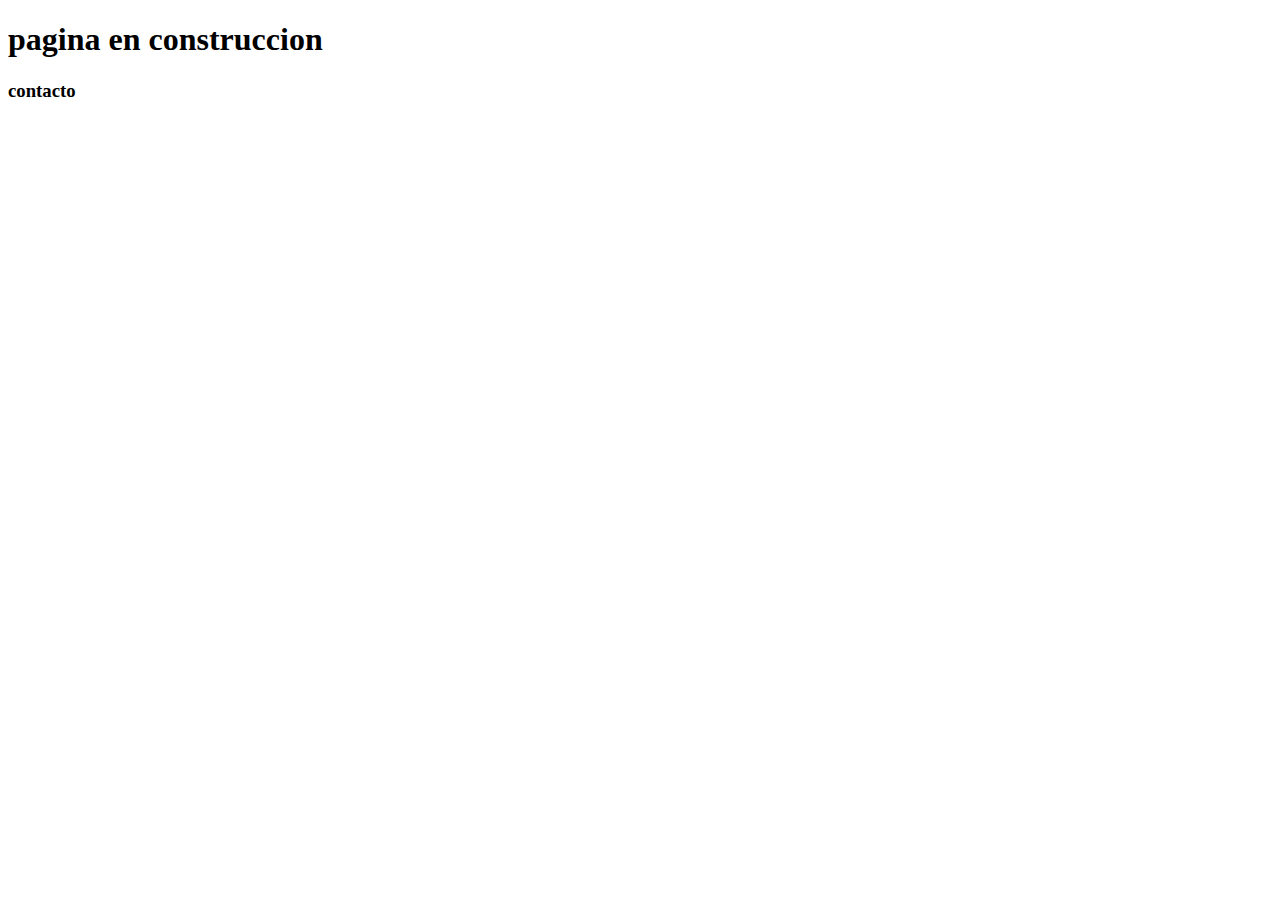
<file: sitio/contacto.html>
<!DOCTYPE html>
<html lang="es">
<head>
    <meta charset="UTF-8">
    <link rel="stylesheet" href="../css/style.css">
    <meta name="viewport" content="width=device-width, initial-scale=1.0">
    <title>Document</title>
</head>
<header>
    <h1>pagina en construccion</h1>
</header>
<body>
    
</body>
<footer>
    <h3><strong>contacto</strong></h3>
</footer>
</html>
</file>
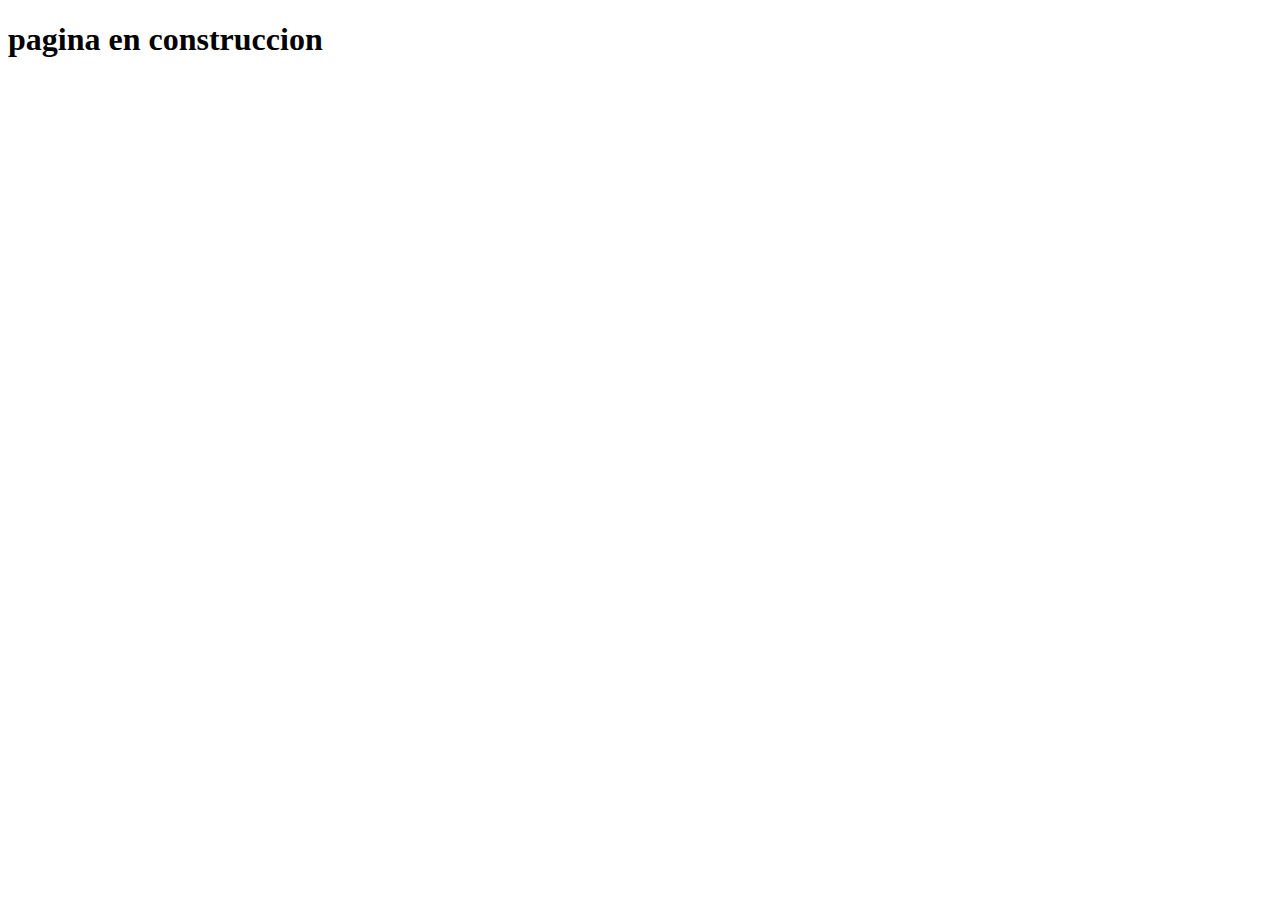
<file: sitio/somos.html>
<!DOCTYPE html>
<html lang="en">
<head>
    <meta charset="UTF-8">
    <link rel="stylesheet" href="../css/style.css">
    <meta name="viewport" content="width=device-width, initial-scale=1.0">
    <title>Document</title>
</head>
<head>
    <h1>pagina en construccion</h1>
</head>
<body>
    
</body>
</html>
</file>
<file: css/style.css>
/* Añadir imagen de fondo del CARRUSEL*/
#miDiv {
    height: 200vh;
    background-repeat: no-repeat;
    background-image: url('/Python/TPO-PythonFS-C24261-G01/img/001.jpg');
}

#textoCarrusel {
    
    color: blanchedalmond;
}

/*BOTONERA DEL CARRUSEL*/
#botonera {
    display: flex;
    height: 120vh;
    justify-content: center;
    align-items: flex-end;
}
</file>
